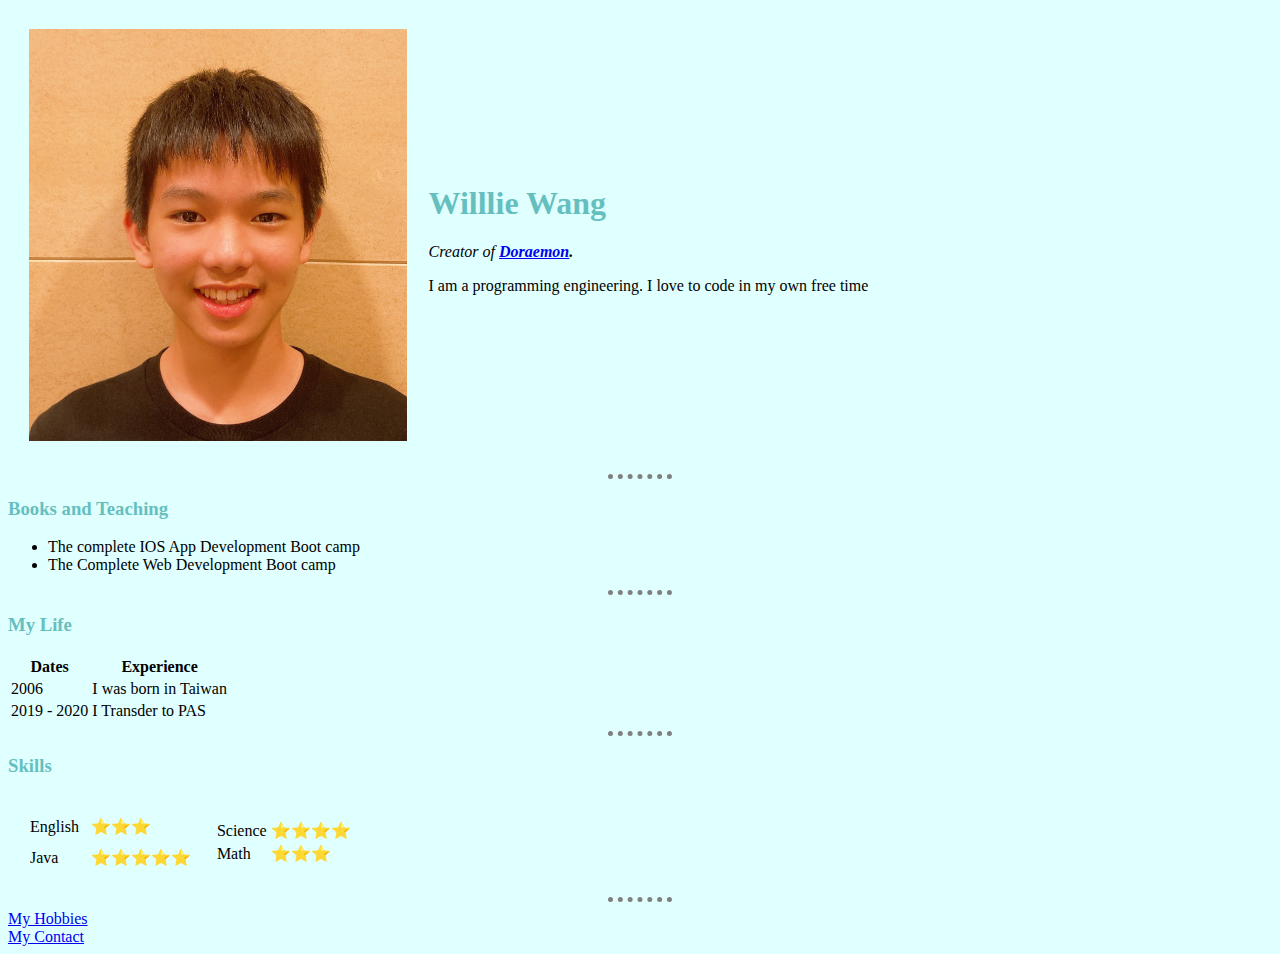
<file: index.html>
<!doctype html>
<html lang="en">
<head>
    <meta charset="UTF-8">
    <meta content="width=device-width, user-scalable=no, initial-scale=1.0, maximum-scale=1.0, minimum-scale=1.0"
          name="viewport">
    <meta content="ie=edge" http-equiv="X-UA-Compatible">
    <title>🐷Willie's Personal Site</title>

    <link rel="stylesheet" href="CSS/style.css">

</head>
<body>

<table cellspacing="20">
    <tr>
        <td><img src="IMG_9137.JPG" alt="Willie Profile Picture" width="377.5" height="412"></td>
        <td>
            <h1>Willlie Wang</h1>
            <p><em>Creator of <strong><a href="https://www.facebook.com/willie.wang.503/"> Doraemon</a>. </strong></em>
            </p>
            <p>I am a programming engineering. I love to code in my own free time</p>
        </td>
    </tr>
</table>


<hr>
<h3>Books and Teaching</h3>
<ul>
    <li>The complete IOS App Development Boot camp</li>
    <li>The Complete Web Development Boot camp</li>
</ul>
<hr>

<h3>My Life</h3>
<table>
    <thead>
    <tr>
        <th>Dates</th>
        <th>Experience</th>
    </tr>
    </thead>
    <tbody>
    </tbody>
    <tfoot>
    </tfoot>

    <tr>
        <td>2006</td>
        <td>I was born in Taiwan</td>
    </tr>
    <tr>
        <td>2019 - 2020</td>
        <td>I Transder to PAS</td>
    </tr>
</table>
<hr>
<h3>Skills</h3>

<table cellspacing="10">
    <tr>
        <td>
            <table cellspacing="10">

                <tr>
                    <td>English</td>
                    <td>⭐⭐⭐</td>
                </tr>
                <tr>
                    <td>Java</td>
                    <td>⭐⭐⭐⭐⭐</td>
                </tr>
            </table>
        </td>

        <td>
            <table>

                <tr>
                    <td>Science</td>
                    <td>⭐⭐⭐⭐</td>
                </tr>
                <tr>
                    <td>Math</td>
                    <td>⭐⭐⭐</td>
                </tr>
            </table>
        </td>
    </tr>
</table>


<hr>
<a href="hobbies.html">My Hobbies</a><br>
<a href="MyContact.html">My Contact</a>

</body>
</html>
</file>
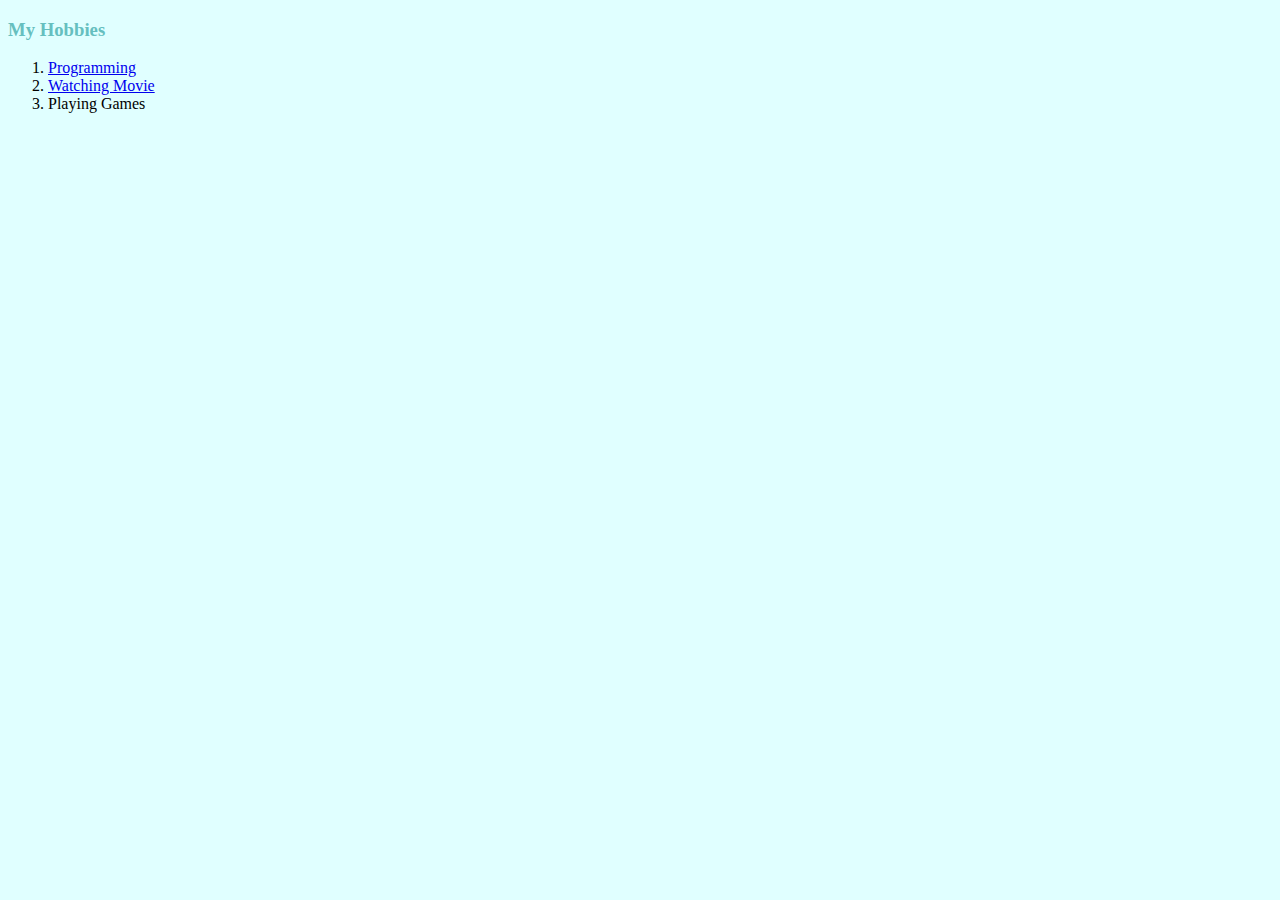
<file: hobbies.html>
<!doctype html>
<html lang="en">
<head>
    <meta charset="UTF-8">
    <meta name="viewport"
          content="width=device-width, user-scalable=no, initial-scale=1.0, maximum-scale=1.0, minimum-scale=1.0">
    <meta http-equiv="X-UA-Compatible" content="ie=edge">
    <title>My Hobbies</title>
    <link rel="stylesheet" href="CSS/style.css">
</head>
<body>

<h3> My Hobbies</h3>
<ol>
    <li><a href="https://www.udemy.com/course/the-complete-web-development-bootcamp/learn/lecture/12287450#questions">Programming</a></li>
    <li><a href="https://www.netflix.com/browse">Watching Movie</a></li>
    <li>Playing Games</li>
</ol>

</body>
</html>
</file>
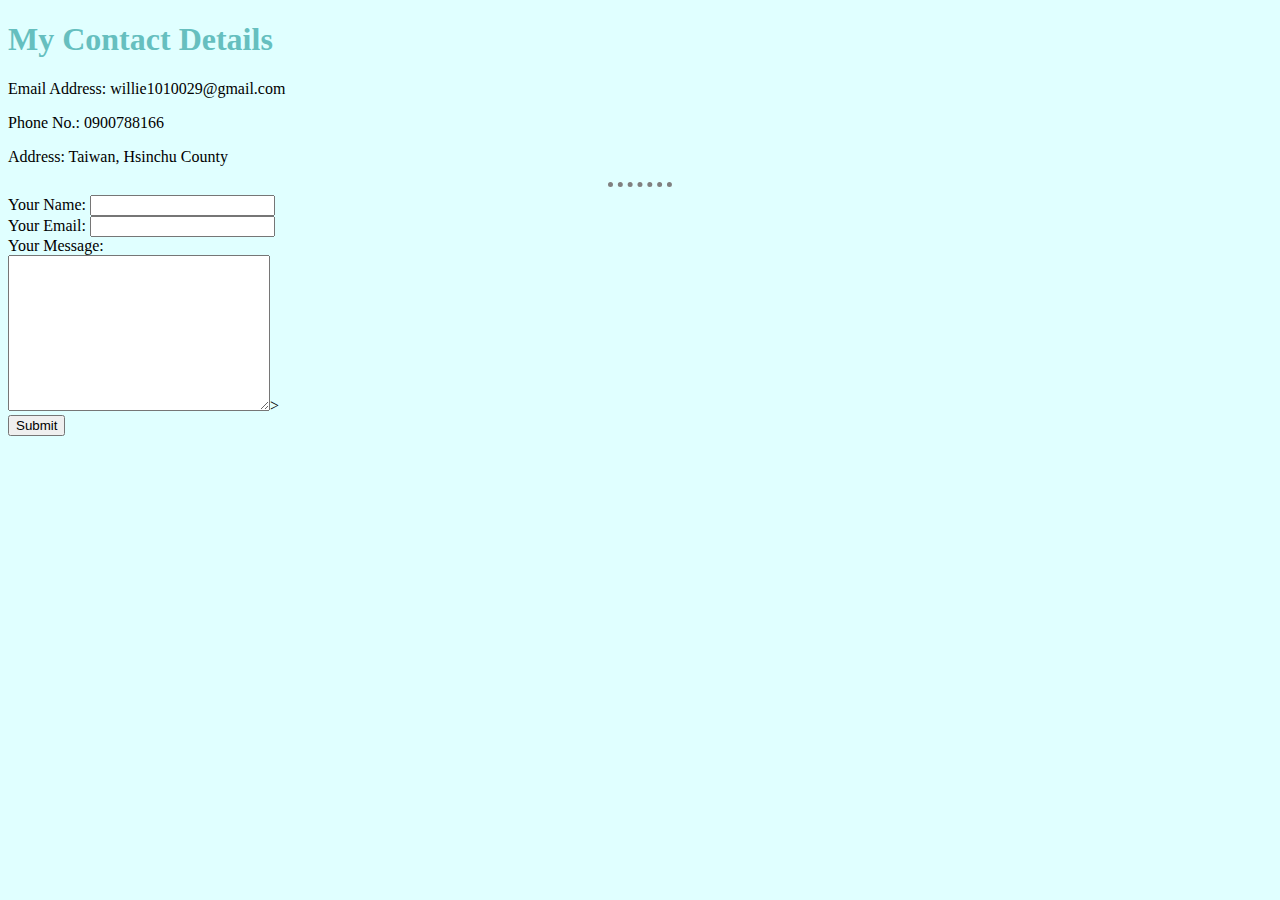
<file: MyContact.html>
<!doctype html>
<html lang="en">
<head>
    <meta charset="UTF-8">
    <meta name="viewport"
          content="width=device-width, user-scalable=no, initial-scale=1.0, maximum-scale=1.0, minimum-scale=1.0">
    <meta http-equiv="X-UA-Compatible" content="ie=edge">
    <title>Document</title>
    <link rel="stylesheet" href="CSS/style.css">
</head>
<body>

<h1>My Contact Details</h1>


    <p>Email Address: willie1010029@gmail.com</p>
    <p>Phone No.: 0900788166</p>
    <p>Address: Taiwan, Hsinchu County</p>

<hr>

<form action="mailto:willie1010029@gmail.com" method="post" enctype="text/plain">
    <lable>Your Name:</lable>
    <input type="text" name="YourName"><br>
<!--    <lable>Do you want to sign up for the email list </lable>-->
<!--    <input type="checkbox"><br>-->
    <lable>Your Email: </lable>
    <input type="email" name="YourEmail"><br>
    <lable>Your Message: </lable><br>
    <textarea name="YourMessage" id="" cols="30" rows="10"></textarea>><br>
    <input type="submit">
</form>


</body>
</html>
</file>
<file: CSS/style.css>
body{
    background-color: lightcyan
}

hr {
    border-style: none;
    border-top-style: dotted ;
    border-color: grey;
    border-width: 5px;;
    width: 5%;
}

h1 {
    color: #66BFBF;
}

h3 {
    color: #66BFBF;
}
</file>
